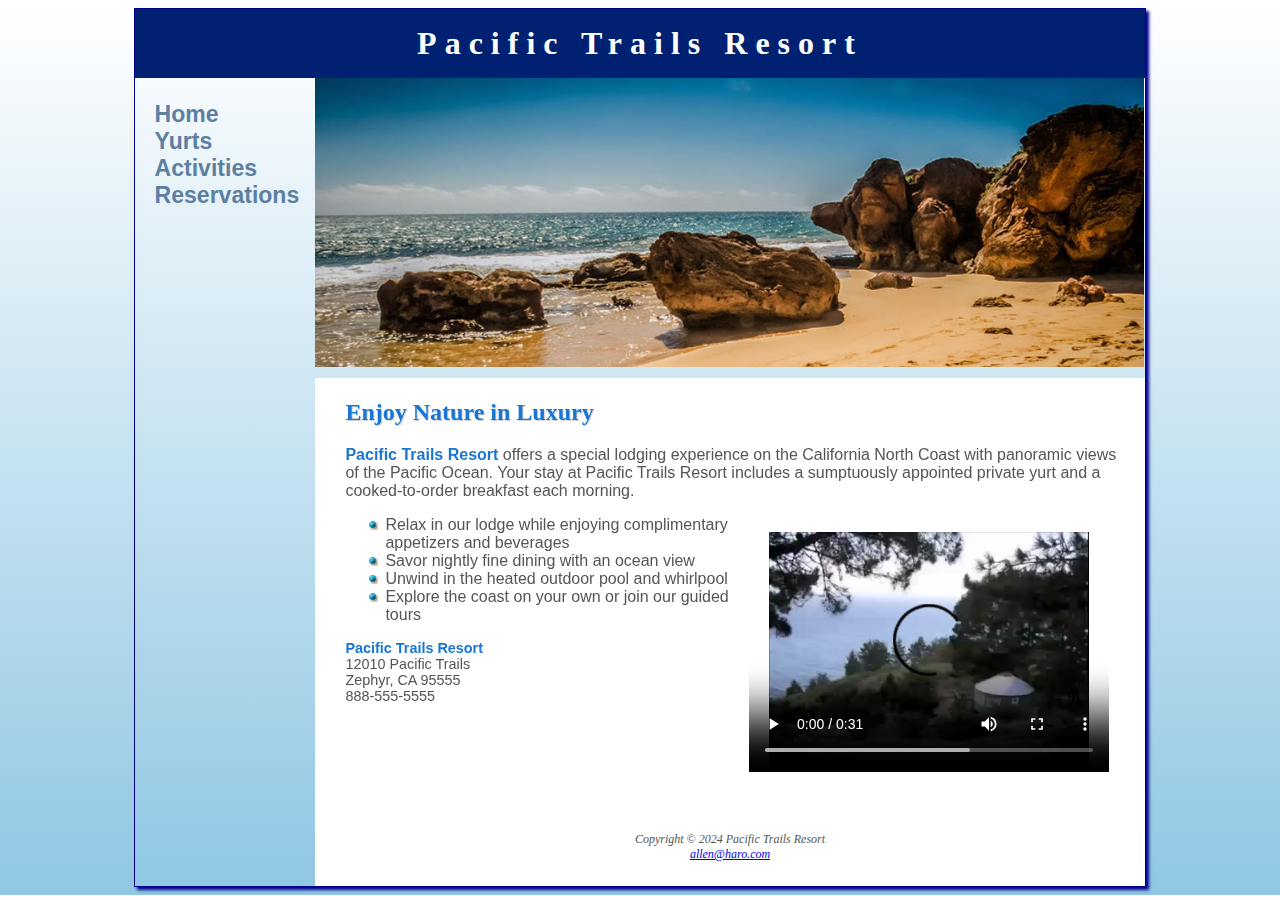
<file: index.html>
<!DOCTYPE html>
<html lang="en">
<head>
    <meta charset="UTF-8">
    <meta name="viewport" content="width=device-width, initial-scale=1.0">
    <meta name="desciption" content="Pacific Trails Resort is a home away from home that showcases fun activities while relaxing 
    here at our lovely resort!">
    <title>Pacific Trails Resort</title>
    <link rel="stylesheet" href="pacific.css">
</head>
<body>
    <div id="wrapper">
        <header>
            <h1><a href="./index.html">Pacific Trails Resort</a></h1>
        </header>
        <nav>
            <ul>
                <li><a href="./index.html">Home</a></li>
                <li><a href="./yurts.html">Yurts</a></li>
                <li><a href="./activities.html">Activities</a></li>
                <li><a href="./reservations.html">Reservations</a></li>
            </ul>
        </nav>
        <div id="homehero" class="hero"></div>
        <main>
            <h2>Enjoy Nature in Luxury</h2>
            <p>
                <span class="resort">Pacific Trails Resort</span> offers a special lodging experience 
                on the California North Coast with panoramic views of the 
                Pacific Ocean. Your stay at Pacific Trails Resort includes 
                a sumptuously appointed private yurt and a cooked-to-order 
                breakfast each morning.
            </p>
            <video width="360" height="240" controls>
                <source src="./videos/PacificTrailsResort.mp4" type="video/mp4">
                <source src="./videos/PacificTrailsResort.ogv" type="video/ogv">
                <source src="./images/pacifictrailsresort.jpg" type="image/jpg">
                <a href="./videos/PacificTrailsResort.mov">Pacific Trails Resort</a>(.mov)
                Your browser does not support this media.
            </video>
            <ul>
                <li>Relax in our lodge while enjoying complimentary appetizers and beverages</li>
                <li>Savor nightly fine dining with an ocean view</li>
                <li>Unwind in the heated outdoor pool and whirlpool</li>
                <li>Explore the coast on your own or join our guided tours</li>
            </ul>
            <div id="contact">
                <span class="resort">Pacific Trails Resort</span><br>
                12010 Pacific Trails<br>
                Zephyr, CA 95555<br>
                888-555-5555<br><br>
            </div>
        </main>
        <footer>
            Copyright &copy; 2024 Pacific Trails Resort<br>
            <a href="mailto:allen@haro.com">allen@haro.com</a>
        </footer>
    </div>
</body>
</html>
</file>
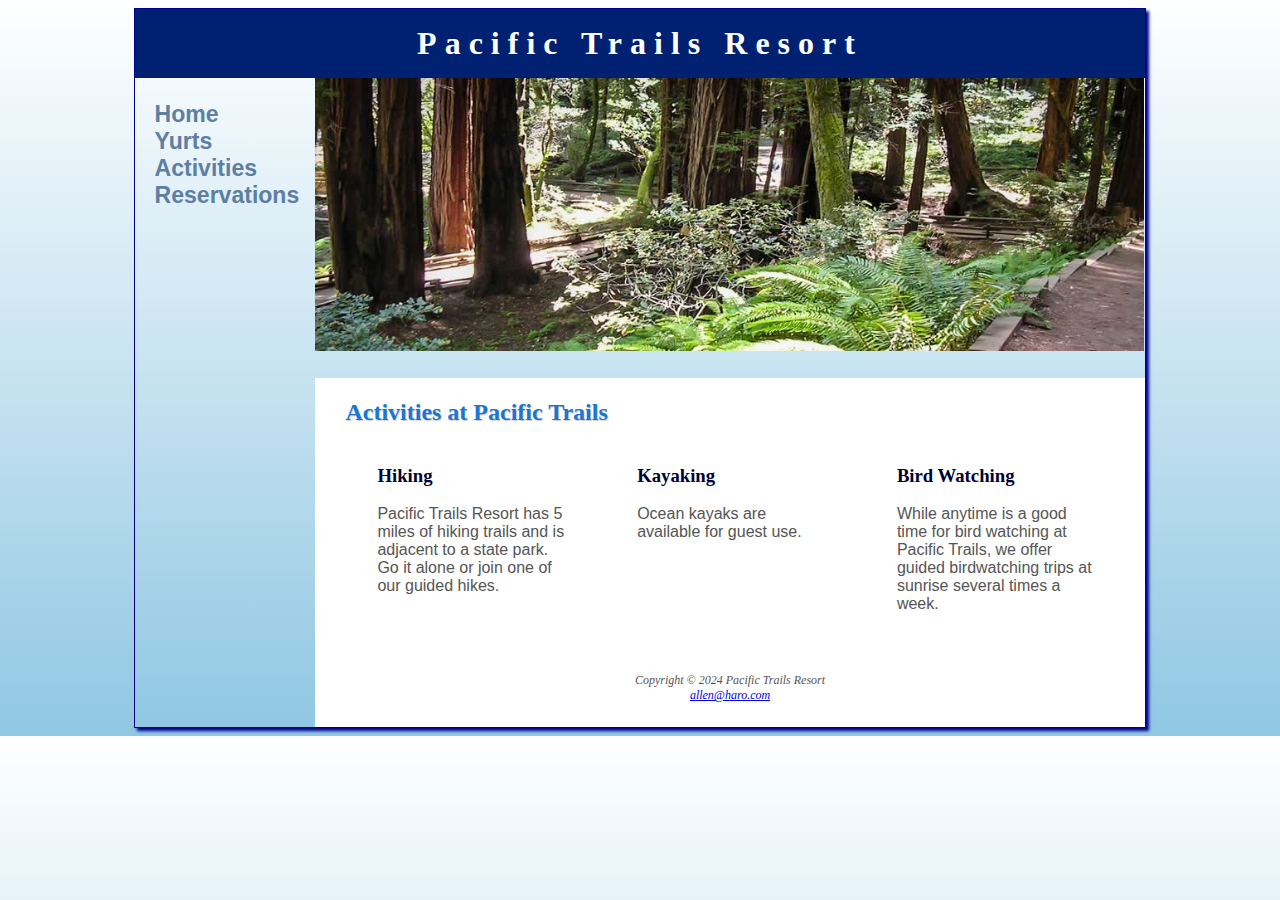
<file: activities.html>
<!DOCTYPE html>
<html lang="en">
<head>
    <meta charset="UTF-8">
    <meta name="viewport" content="width=device-width, initial-scale=1.0">
    <meta name="desciption" content="Pacific Trails Resort is a home away from home that showcases fun activities while relaxing 
    here at our lovely resort!">
    <title>Pacific Trails Resort :: Activities</title>
    <link rel="stylesheet" href="pacific.css">
</head>
<body>
    <div id="wrapper">
        <header>
            <h1><a href="./index.html">Pacific Trails Resort</a></h1>
        </header>
        <nav>
            <ul>
                <li><a href="./index.html">Home</a></li>
                <li><a href="./yurts.html">Yurts</a></li>
                <li><a href="./activities.html">Activities</a></li>
                <li><a href="./reservations.html">Reservations</a></li>
            </ul>
        </nav>
        <div id="trailhero"  class="hero"></div>
        <main>
            <h2>Activities at Pacific Trails</h2>
            <div class="flow">
                <section>
                    <h3>Hiking</h3>
                        <p>
                            Pacific Trails Resort has 5 miles of hiking trails and is adjacent 
                            to a state park. Go it alone or join one of our guided hikes.
                        </p>
                </section>
                <section>
                    <h3>Kayaking</h3>
                        <p>
                            Ocean kayaks are available for guest use.
                        </p>
                </section>
                <section>
                    <h3>Bird Watching</h3>
                        <p>
                            While anytime is a good time for bird watching at Pacific Trails, 
                            we offer guided birdwatching trips at sunrise several times a week.
                        </p>
                </section>
            </div>    
        </main>
        <footer>
            Copyright &copy; 2024 Pacific Trails Resort<br>
            <a href="mailto:allen@haro.com">allen@haro.com</a>
        </footer>
    </div>
</body>
</html>
</file>
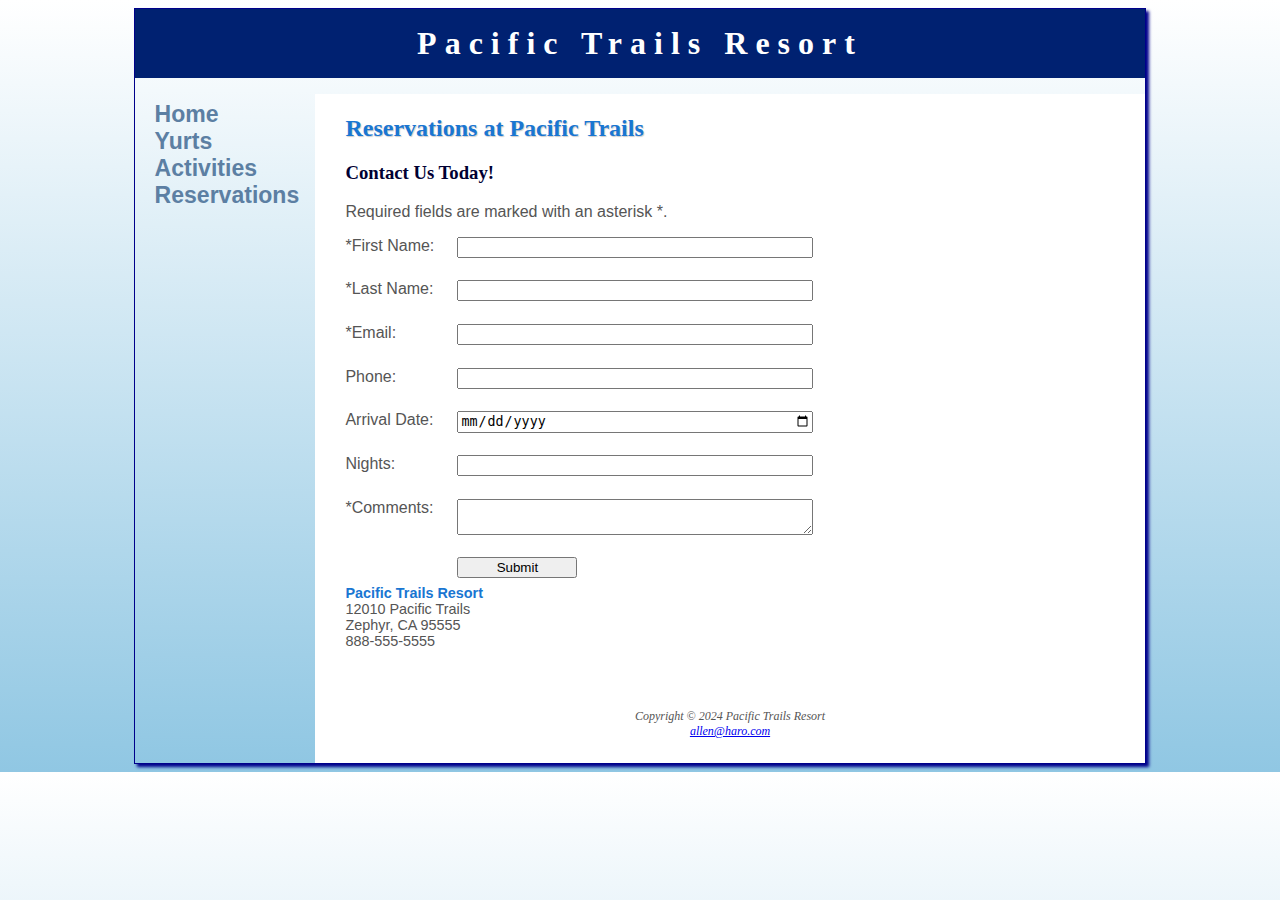
<file: reservations.html>
<!DOCTYPE html>
<html lang="en">
<head>
    <meta charset="UTF-8">
    <meta name="viewport" content="width=device-width, initial-scale=1.0">
    <meta name="desciption" content="Pacific Trails Resort is a home away from home that showcases fun activities while relaxing 
    here at our lovely resort!">
    <title>Pacific Trails Resort :: Reservations</title>
    <link rel="stylesheet" href="pacific.css">
</head>
<body>
    <div id="wrapper">
        <header>
            <h1><a href="./index.html">Pacific Trails Resort</a></h1>
        </header>
        <nav>
            <ul>
                <li><a href="./index.html">Home</a></li>
                <li><a href="./yurts.html">Yurts</a></li>
                <li><a href="./activities.html">Activities</a></li>
                <li><a href="./reservations.html">Reservations</a></li>
            </ul>
        </nav>
        <main>
            <h2>Reservations at Pacific Trails</h2>
            <h3>Contact Us Today!</h3>
                <p>
                    Required fields are marked with an asterisk *.
                </p>
            <form action="https://webdevbasics.net/scripts/pacific.php" method="post">
                <label for="myFName">*First Name:</label>
                <input type="text" id="myFName" name="myFName">
                <label for="myLName">*Last Name:</label>
                <input type="text" id="myLName" name="myLName">
                <label for="myEmail">*Email:</label>
                <input type="text" id="myEmail" name="myEmail">
                <label for="myPhone">Phone:</label>
                <input type="text" id="myPhone" name="myPhone" maxlength="12">
                <label for="myArrival">Arrival Date:</label>
                <input type="date" id="myArrival" name="myArrival">
                <label for="myNights">Nights:</label>
                <input type="number" id="myNights" name="myNights" min="1" max="14">
                <label for="myComments">*Comments:</label>
                <textarea id="myComments" name="myComments" rows="2" cols="30"></textarea>
                <input type="submit" value="Submit">
            </form>
            <div id="contact">
                <span class="resort">Pacific Trails Resort</span><br>
                12010 Pacific Trails<br>
                Zephyr, CA 95555<br>
                888-555-5555<br><br>
            </div>
        </main>
        <footer>
            Copyright &copy; 2024 Pacific Trails Resort<br>
            <a href="mailto:allen@haro.com">allen@haro.com</a>
        </footer>
    </div>
</body>
</html>
</file>
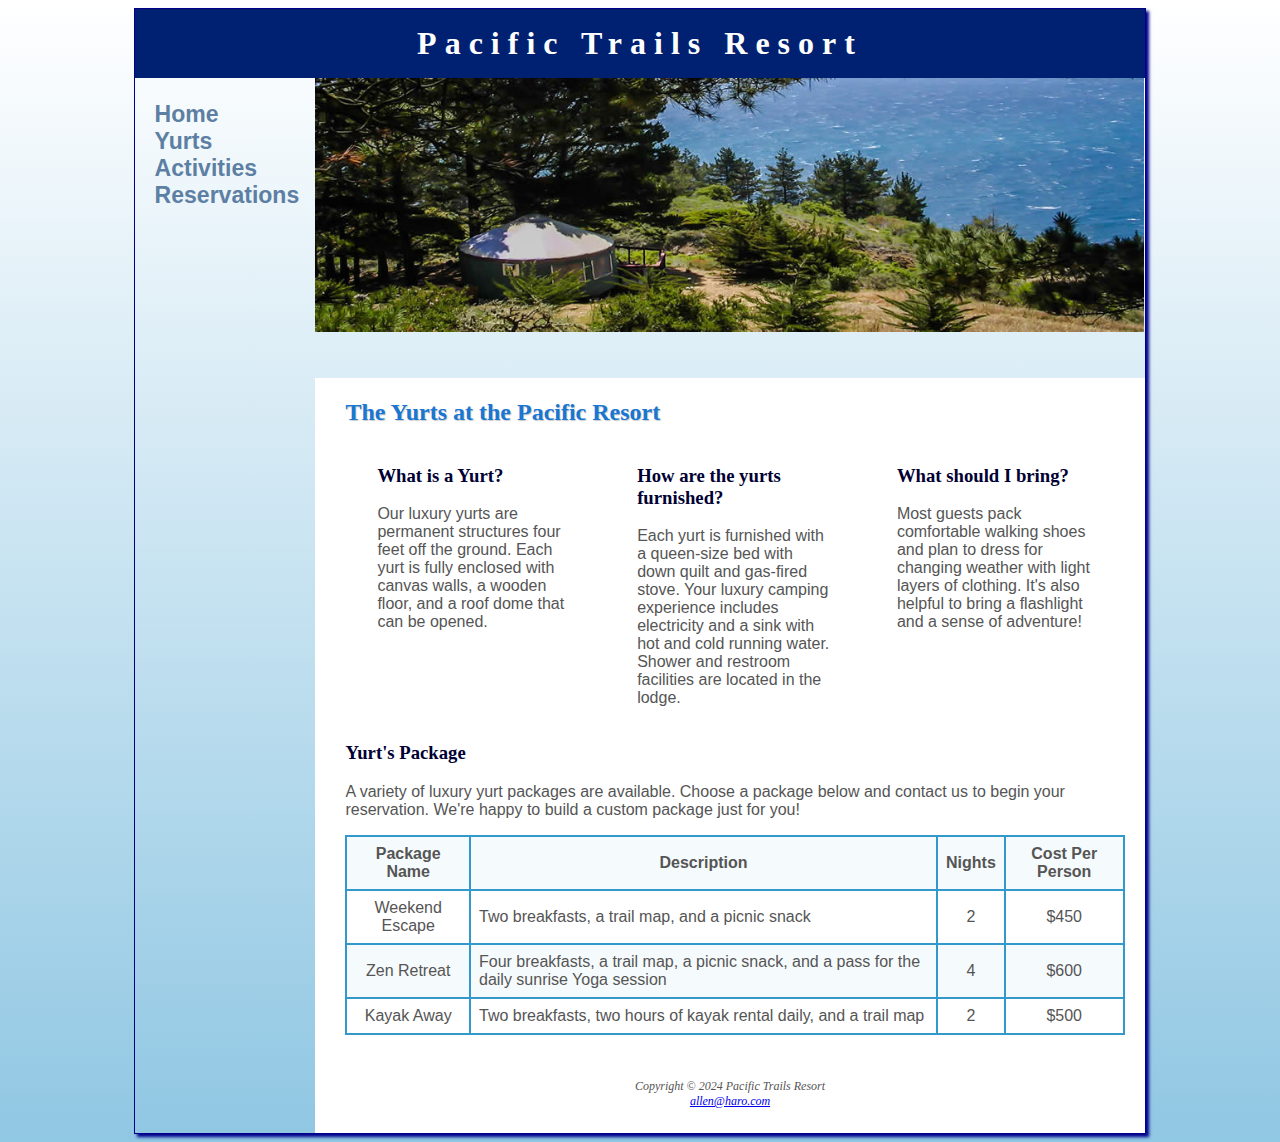
<file: yurts.html>
<!DOCTYPE html>
<html lang="en">
<head>
    <meta charset="UTF-8">
    <meta name="viewport" content="width=device-width, initial-scale=1.0">
    <meta name="desciption" content="Pacific Trails Resort is a home away from home that showcases fun activities while relaxing 
    here at our lovely resort!">
    <title>Pacific Trails Resort :: Yurts</title>
    <link rel="stylesheet" href="pacific.css">
</head>
<body>
    <div id="wrapper">
        <header>
            <h1><a href="./index.html">Pacific Trails Resort</a></h1>
        </header>
        <nav>
            <ul>
                <li><a href="./index.html">Home</a></li>
                <li><a href="./yurts.html">Yurts</a></li>
                <li><a href="./activities.html">Activities</a></li>
                <li><a href="./reservations.html">Reservations</a></li>
            </ul>
        </nav>
        <div id="yurthero"  class="hero"></div>
        <main>
            <h2>The Yurts at the Pacific Resort</h2>
            <div class="flow">
                <section>
                    <h3><strong>What is a Yurt?</strong></h3>
                        <p>
                            Our luxury yurts are permanent structures four feet off the ground. 
                            Each yurt is fully enclosed with canvas walls, a wooden floor, and 
                            a roof dome that can be opened.
                        </p>
                </section>
                <section>
                    <h3><strong>How are the yurts furnished?</strong></h3>
                        <p>
                            Each yurt is furnished with a queen-size bed with down quilt and 
                            gas-fired stove. Your luxury camping experience includes electricity 
                            and a sink with hot and cold running water. Shower and restroom facilities 
                            are located in the lodge.
                        </p>
                </section>
                <section>    
                    <h3><strong>What should I bring?</strong></h3>
                        <p>
                            Most guests pack comfortable walking shoes and plan to dress for changing 
                            weather with light layers of clothing. It's also helpful to bring a 
                            flashlight and a sense of adventure!
                        </p>
                </section>
            </div>
            <h3>Yurt's Package</h3>
                <p>
                    A variety of luxury yurt packages are available. 
                    Choose a package below and contact us to begin your reservation. We're happy to build a 
                    custom package just for you!
                </p>
                <table border="1">
                    <tr>
                        <th>Package Name</th>
                        <th>Description</th>
                        <th>Nights</th>
                        <th>Cost Per Person</th>
                    </tr>
                    <tr>
                        <td>Weekend Escape</td>
                        <td class="text">Two breakfasts, a trail map, and a picnic snack</td>
                        <td>2</td>
                        <td>$450</td>
                    </tr>
                    <tr>
                        <td>Zen Retreat</td>
                        <td class="text">Four breakfasts, a trail map, a picnic snack, and a pass for the daily sunrise Yoga session</td>
                        <td>4</td>
                        <td>$600</td>
                    </tr>
                    <tr>
                        <td>Kayak Away</td>
                        <td class="text">Two breakfasts, two hours of kayak rental daily, and a trail map</td>
                        <td>2</td>
                        <td>$500</td>
                    </tr>
                </table>
        </main>
        <footer>
            Copyright &copy; 2024 Pacific Trails Resort<br>
            <a href="mailto:allen@haro.com">allen@haro.com</a>
        </footer>
    </div>
</body>
</html>
</file>
<file: pacific.css>
* {
    box-sizing: border-box;
}

body {
    background-color: #EAEAEA;
    background: linear-gradient(#FFFFFF, #90C7E3);
    color: #555555;
    font-family: Arial, Helvetica, sans-serif;
}

header {
    background-color: #002171;
    color: white;
    text-align: center;
    text-decoration: none;
}

header a {
    text-decoration: none;
}

header a:link {
    color: #FFFFFF;
}

header a:visited {
    color: #FFFFFF;
}

header a:hover {
    color: #90C7E3;
}

nav {
    font-weight: bold;
    padding: 0;
    font-size: 120%;
    text-align: center;
}

nav a {
    transition-duration: 3s;
    text-decoration: none;

}

nav ul {
    list-style-type: none;
    margin: 0;
    padding-left: 0;
    font-size: 1.2em;
}

nav li {
    border-bottom: 1px solid darkblue;
}

nav a:link {
    color: #5C7FA3;
}

nav a:visited {
    color: #344873;
}

nav a:hover {
    color: #A52A2A;
}

main {
    background-color: #FFFFFF;
    padding: 1px 20px 20px 30px;
    overflow: auto;
    display: block;
}

main ul {
    list-style-image: url(./images/marker.gif);
}

h1 {
    margin-top: 0;
    margin-bottom: 0;
    font-family: Georgia, 'Times New Roman', Times, serif;
    letter-spacing: 0.25em;
    padding-top: 0.5em;
    padding-bottom: 0.5em;
}

h2 {
    color: #1976D2;
    font-family: Georgia, 'Times New Roman', Times, serif;
    text-shadow: 1px 1px 1px #CCCCCC;
}

h3 {
    color: #000033;
    font-family: Georgia, 'Times New Roman', Times, serif;
}

dt {
    color: #002171;
}

table {
    border: 2px solid #3399CC;
    border-collapse: collapse;
}

tr:nth-of-type(odd) {
    background-color: #F5FAFC;
}

th {
    padding: 0.5em;
    border: 2px solid #3399CC;
}

td {
    padding: 0.5em;
    border: 2px solid #3399CC;
    text-align: center;
}

.text {
    text-align: left;
}

#wrapper {
    background-color: #90C7E3;
    background: linear-gradient(#FFFFFF, #90C7E3);
}

.resort {
    color: #1976D2;
    font-weight: bold;
}

#contact {
    font-size: 90%;
}

#homehero {
    background-image: url(./images/coast2.jpg);
    background-size: 100%, 100%;
    background-repeat: no-repeat;
    height: 300px;
}

#yurthero {
    height: 300px;
    background-image: url(./images/yurt.jpg);
    background-size: 100%, 100%;
    background-repeat: no-repeat;
}

#trailhero {
    background-image: url(./images/trail.jpg);
    background-size: 100%, 100%;
    background-repeat: no-repeat;
    height: 300px;
}

footer {
    background-color: #FFFFFF;
    font-size: 75%;
    font-style: italic;
    text-align: center;
    font-family: Georgia, 'Times New Roman', Times, serif;
    padding: 2em;
}

form {
    display: flex;
    flex-direction: column;
    flex-wrap: nowrap;
}

form input, form textarea {
    margin-bottom: 0.5em ;
}

video {
    float: right;
    margin: 1em;
}

@media screen and (min-width: 600px){
    form {
        width: 60%;
        max-width: 30em;
        display: grid;
        grid-gap: 1em;
        grid-template-columns: 6em 1fr; 
    }

    form input[type="submit"] {
        grid-column: 2;
        width: 9em;
    }
    nav ul {
        display: flex;
        flex-direction: row;
        flex-wrap: nowrap;
        justify-content: space-around;
    }

    nav li {
        border-bottom: none;
    }

    section {
        margin-left: 2em;
        margin-right: 2em;
        flex: 1;
    }

    .flow {
        display: flex;
        flex-direction: row;
    }
}

@media screen and (min-width: 1024px) {
    #wrapper {
        margin: auto;
        width: 80%;
        border: 1px solid darkblue;
        box-shadow: 3px 3px 3px darkblue;
    }

    nav {
        text-align: left;
        padding-left: 1em;
    }

    @supports (display: grid){
    nav ul {
        flex-direction: column;
        padding-top: 1em;
    }

    header {
        grid-area: header;
    }

    nav {
        grid-area: nav;
    }

    main {
        grid-area: main;
    }

    footer {
        grid-area: footer;
    }

    .hero {
        grid-area: hero;
    }

    #wrapper {
        display: grid;
        grid-template: 
        "header header"
        "nav hero"
        "nav main"
        "nav footer"
        / 180px 1fr;
    }
    }
}
</file>
